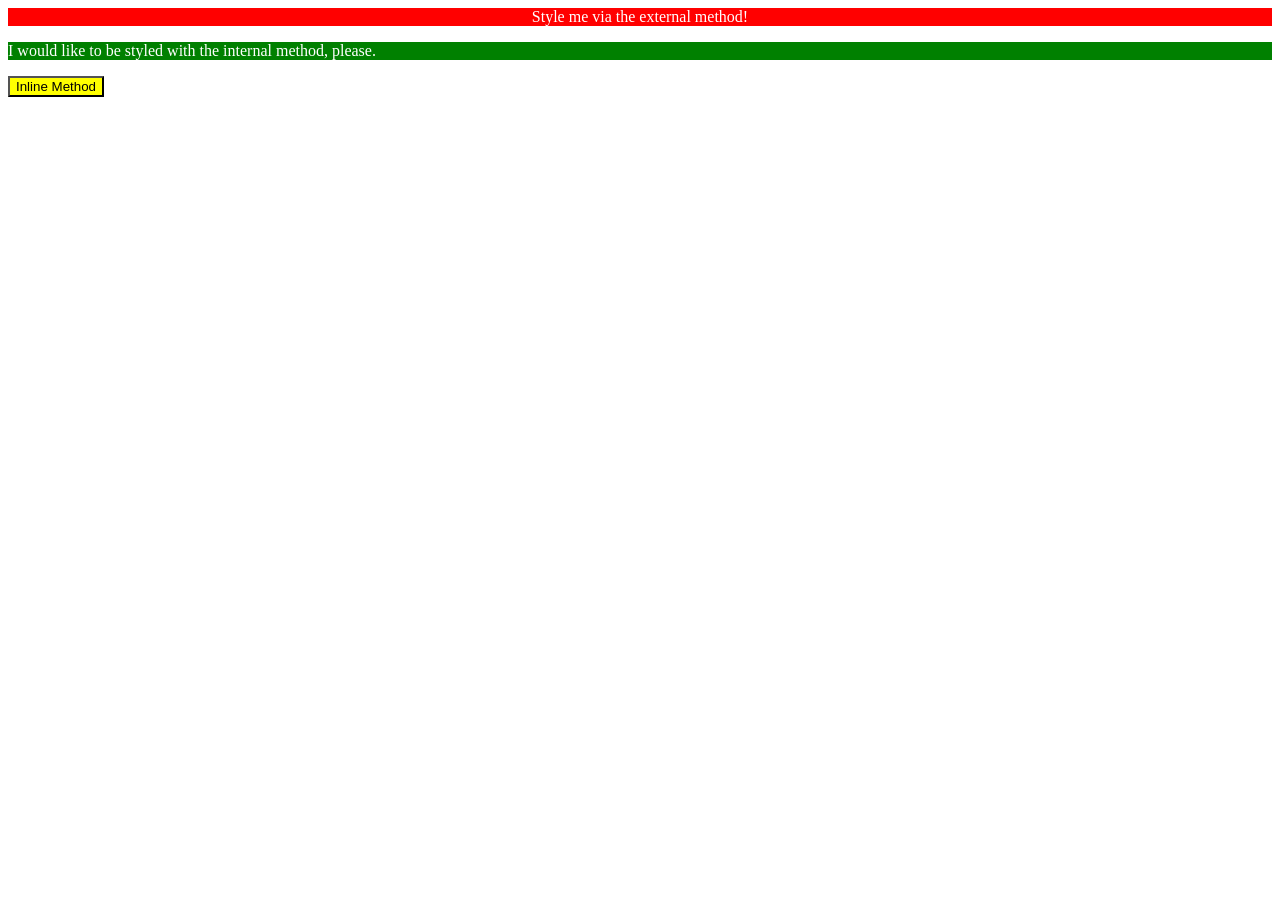
<file: foundations/intro-to-css/01-css-methods/index.html>
<!DOCTYPE html>
<html lang="en">
  <head>
    <link rel="stylesheet" href="external.css">
    <meta charset="UTF-8">
    <meta http-equiv="X-UA-Compatible" content="IE=edge">
    <meta name="viewport" content="width=device-width, initial-scale=1.0">
    <style>
      .internal{
        color:white;
        background-color:green;
      }
    </style>
    <title>Methods for Adding CSS</title>
  </head>
  <body>
    <div class="external">Style me via the external method!</div>
    <p class="internal">I would like to be styled with the internal method, please.</p>
    <button style="background-color: yellow;">Inline Method</button>
  </body>
</html>
</file>
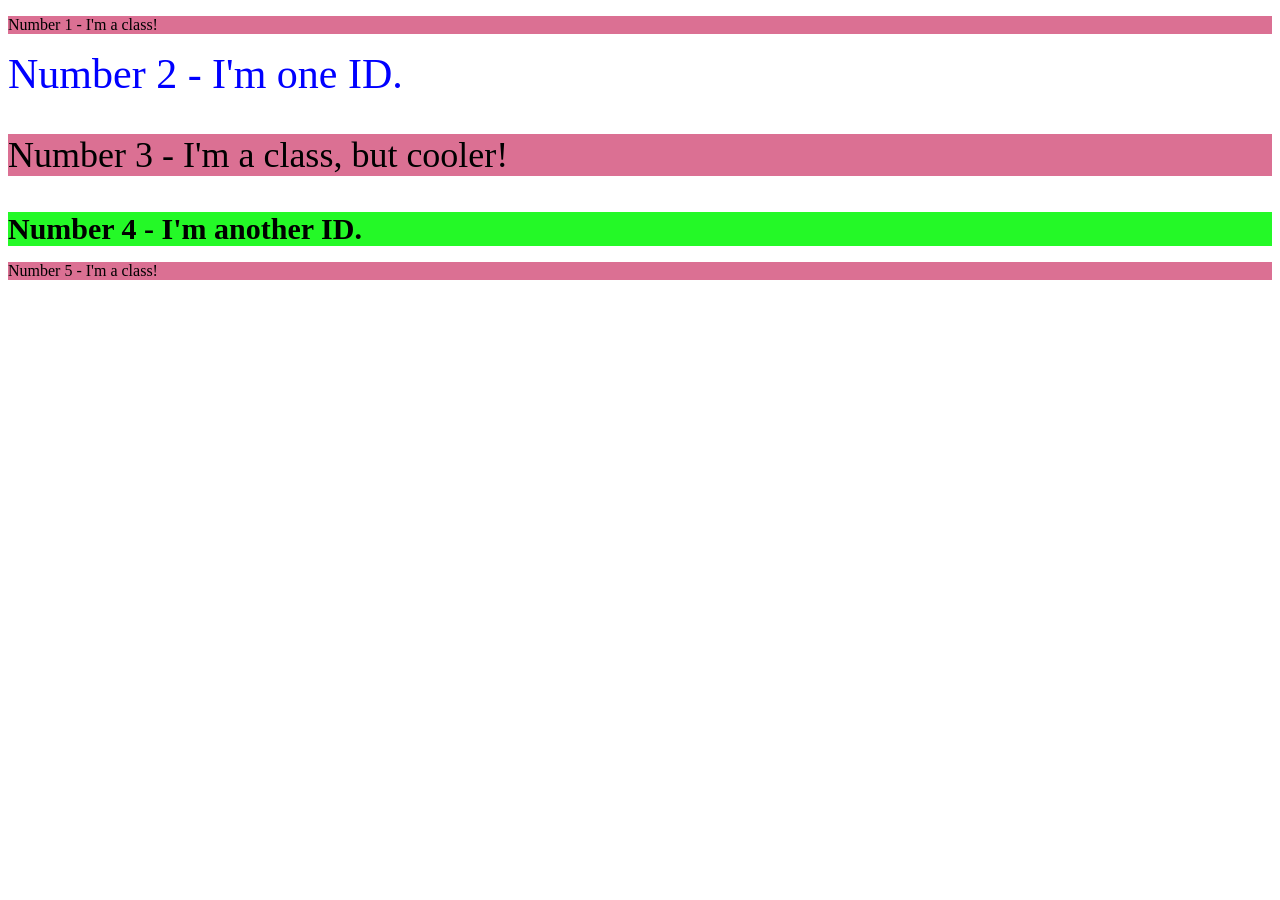
<file: foundations/intro-to-css/02-class-id-selectors/index.html>
<!DOCTYPE html>
<html lang="en">
  <head>
    <meta charset="UTF-8">
    <meta http-equiv="X-UA-Compatible" content="IE=edge">
    <meta name="viewport" content="width=device-width, initial-scale=1.0">
    <title>Class and ID Selectors</title>
    <link rel="stylesheet" href="style.css">
  </head>
  <body>
    <p>Number 1 - I'm a class!</p>
    <div id="head1">Number 2 - I'm one ID.</div>
    <p class="imp">Number 3 - I'm a class, but cooler!</p>
    <div id="head2">Number 4 - I'm another ID.</div>
    <p>Number 5 - I'm a class!</p>
  </body>
</html>
</file>
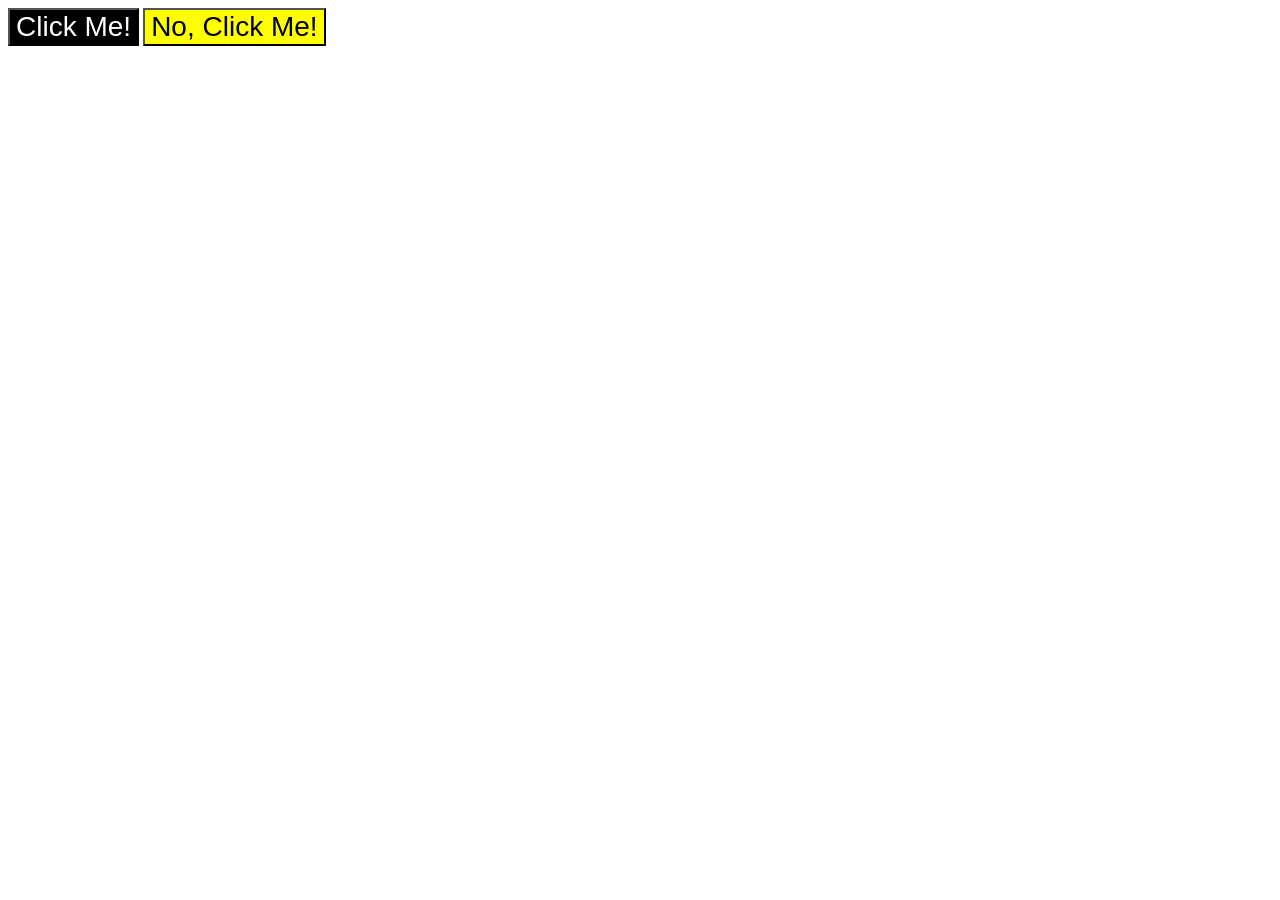
<file: foundations/intro-to-css/03-grouping-selectors/index.html>
<!DOCTYPE html>
<html lang="en">
  <head>
    <meta charset="UTF-8">
    <meta http-equiv="X-UA-Compatible" content="IE=edge">
    <meta name="viewport" content="width=device-width, initial-scale=1.0">
    <link rel="stylesheet" href="style.css">
    <title>Grouping Selectors</title>
    <link rel="stylesheet" href="style.css">
  </head>
  <body>
    <button class="button save">Click Me!</button>
    <button class="button submit">No, Click Me!</button>
  </body>
</html>
</file>
<file: foundations/intro-to-css/01-css-methods/external.css>
.external{
  color:white;
  background-color:red;
  text-align:center;
}
</file>
<file: foundations/intro-to-css/02-class-id-selectors/style.css>
p{
  background-color: palevioletred;
}

.imp{
  font-size:36px;
}

#head1{
  color:blue;
  font-size:42px;
}

#head2{
  background-color: #24f927;
  font-size:30px;
  font-weight: bold;
}
</file>
<file: foundations/intro-to-css/03-grouping-selectors/style.css>
.button{
  font-size:28px;
  font-family: Helvetica, "Times New Roman", sans-serif;
}

.button.save{
  background-color: black;
  color: white;
}

.button.submit{
  background-color: yellow;
}
</file>
